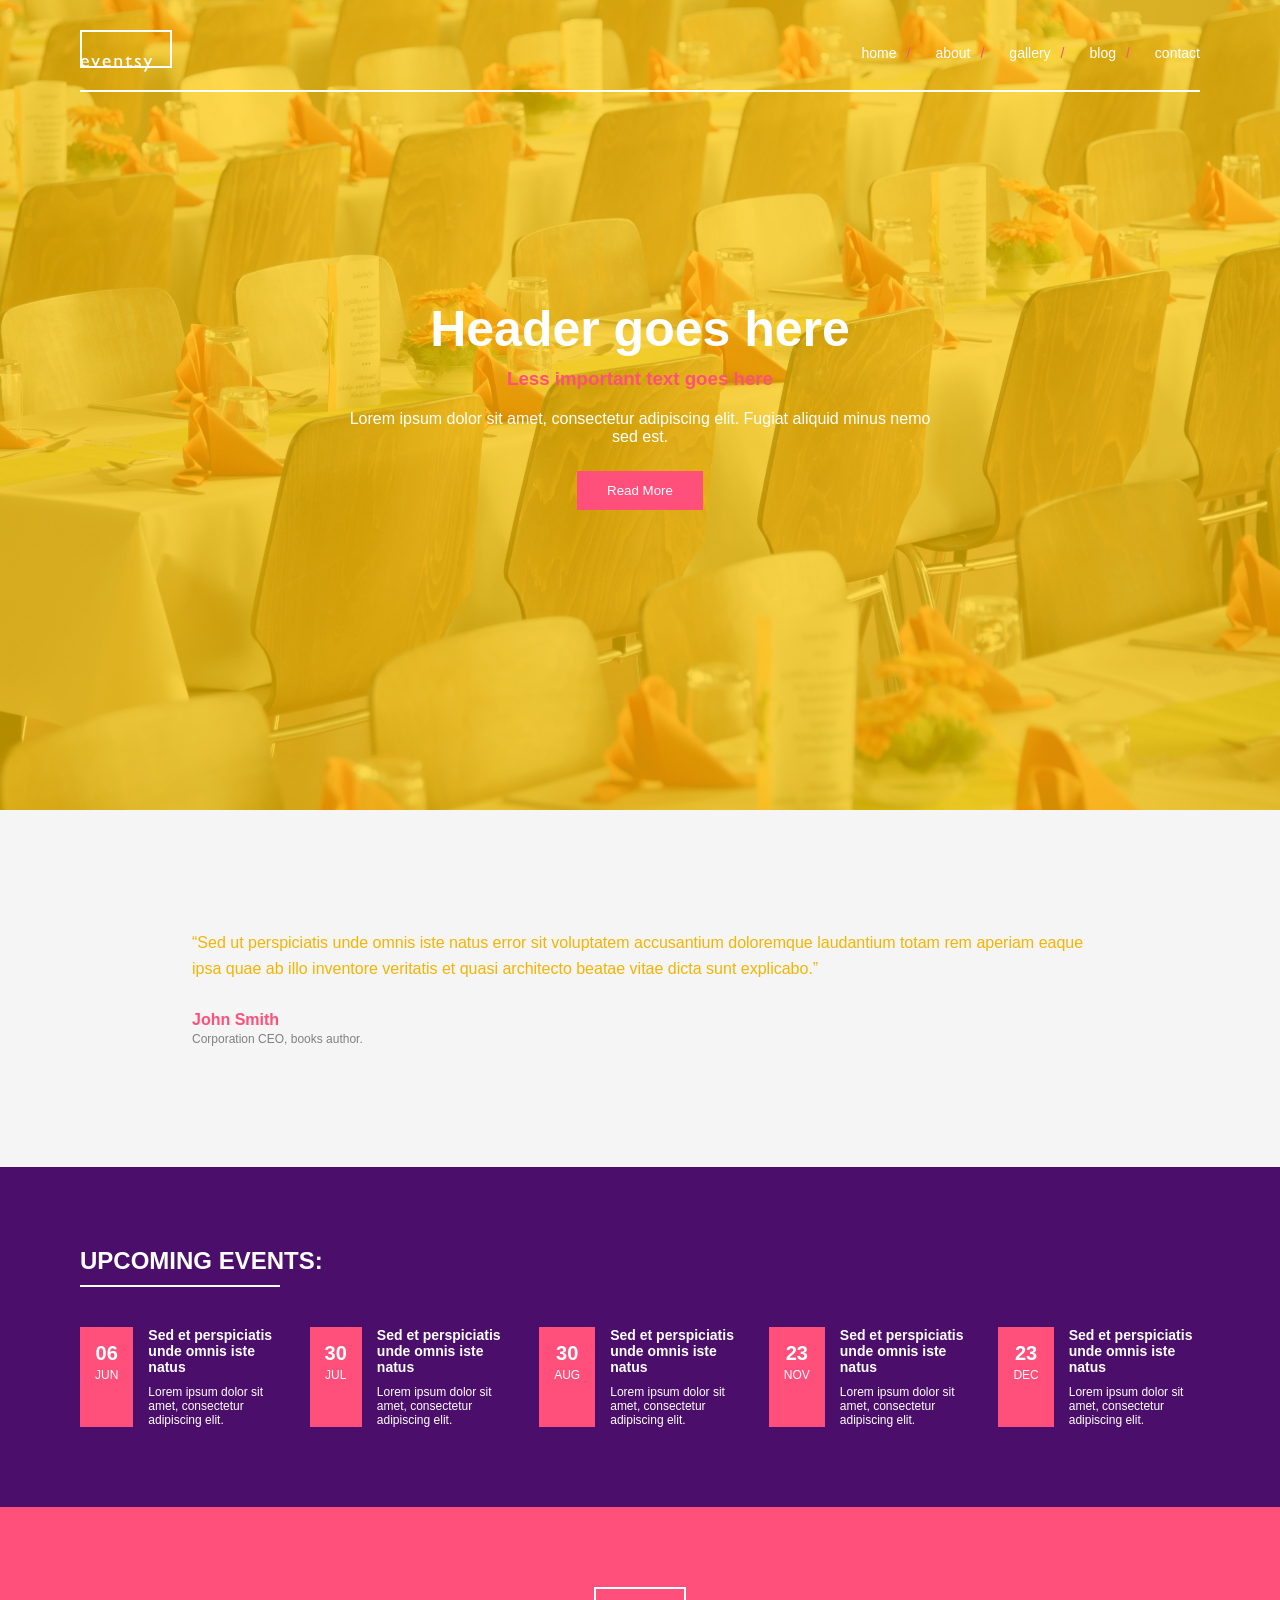
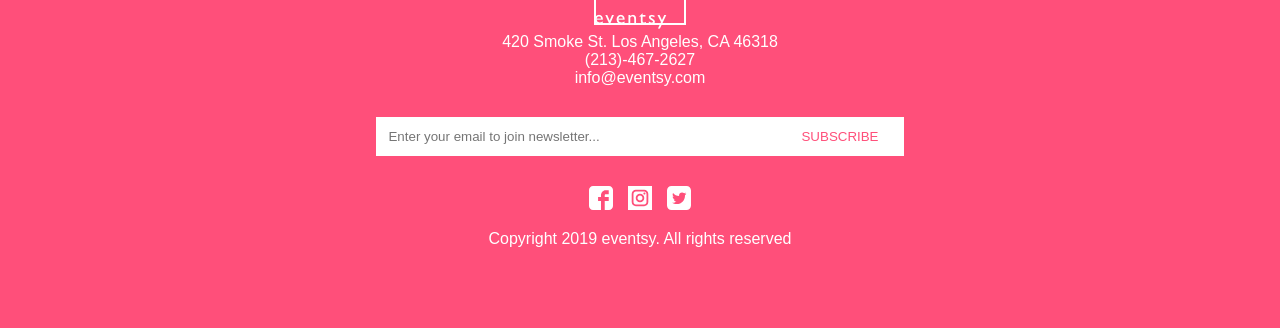
<file: index.html>
<!DOCTYPE html>
<html lang="en">
<head>
  <meta charset="UTF-8" />
  <meta name="viewport" content="width=device-width, initial-scale=1.0"/>
  <title>Eventsy</title>

  <link rel="stylesheet" href="css/styles.css" />
</head>
<body>



  <nav class="nav">
    <div class="logo">
      <img id="logoImg" src="images/logo-white.png">
    </div>

    <div class="nav-links">
      <a href="#" data-page="home">home</a>
      <a href="#" data-page="about">about</a>
      <a href="#" data-page="gallery">gallery</a>
      <a href="#" data-page="blog">blog</a>
      <a href="#" data-page="contact">contact</a> 
    </div>
  </nav>



  <div class="nav-line"></div>


  <main id="app"></main>


  <footer class="footer">
    <div class="footer-inner">
      <img src="images/logo-white.png" alt="eventsy logo">

      <p>420 Smoke St. Los Angeles, CA 46318</p>
      <p>(213)-467-2627</p>
      <p>info@eventsy.com</p>

      <div class="newsletter">
        <input type="text" placeholder="Enter your email to join newsletter..." />
        <button>SUBSCRIBE</button>
      </div>








      <div class="socials">
        <img src="images/facebook.svg" alt="facebook">
        <img src="images/instagram.svg" alt="instagram">
        <img src="images/twitter.svg" alt="twitter">
      </div>

      <p class="copyright">
        Copyright 2019 eventsy. All rights reserved
      </p>
    </div>
  </footer>

  <script type="module" src="js/app.js"></script>
</body>
</html>
</file>
<file: css/styles.css>
* {
  margin: 0;
  padding: 0;
  box-sizing: border-box;
}

body {
  font-family: Arial, sans-serif;
}

/* navv */
.nav {
  position: absolute;
  width: 100%;
  top: 0;
  padding: 30px 80px;
  display: flex;
  justify-content: space-between;
  align-items: center;
  z-index: 10;
}

.logo {

}












.logo {
  
}





.logo {
  
}




.nav-links {
  display: flex;
  gap: 25px;
}

.nav-links a {
  text-decoration: none;
  color: white;
  font-size: 14px;
}

.nav-links a:not(:last-child)::after {
  content: "/";
  color: #ff4f7a;
  margin-left: 10px;
}

.nav-line {
  position: absolute;
  top: 90px;
  left: 80px;
  right: 80px;
  height: 2px;
  background: white;
}










{

  
}














/* ddark NAV */
.nav.dark .logo {
  color: black;
  border-color: black;
}

.nav.dark .nav-links a {
  color: black;
}

.nav.dark+.nav-line {
  background: black;
}

/* hero */
.hero {
  height: 90vh;
  background: url("../images/home-hero.jpg") center/cover no-repeat;
}

.hero-overlay {
  background: rgba(255, 200, 0, 0.7);
  height: 100%;
  display: flex;
  align-items: center;
  justify-content: center;
}

.hero-content {
  text-align: center;
  color: white;
  max-width: 600px;
}

.hero-content h1 {
  font-size: 50px;
  margin-bottom: 10px;
}

.hero-content h3 {
  color: #ff4f7a;
  margin-bottom: 20px;
}

.hero-content p {
  margin-bottom: 25px;
}

.hero-content button {
  background: #ff4f7a;
  border: none;
  padding: 12px 30px;
  color: white;
}

/* the quote */
.quote {
  background: #f5f5f5;
  padding: 120px 0;
}

.quote-inner {
  width: 70%;
  margin: auto;
}

.quote p {
  color: #f4b400;
  line-height: 1.6;
  margin-bottom: 30px;
}

.quote h4 {
  color: #ff4f7a;
}

.quote span {
  color: gray;
  font-size: 12px;
}

/* eventss */
.events {
  background: #4b0f6b;
  color: white;
  padding: 80px 80px;
}

.events-inner h2 {
  margin-bottom: 10px;
}

.line {
  width: 200px;
  height: 2px;
  background: white;
  margin-bottom: 40px;
}

.events-grid {
  display: flex;
  justify-content: space-between;
}

.event {
  display: flex;
  gap: 15px;
  width: 18%;
}

.date {
  background: #ff4f7a;
  padding: 15px;
  text-align: center;
}










{

  
}











{

  
}






.date h3 {
  font-size: 20px;
}

.date span {
  font-size: 12px;
}

.event-text h4 {
  font-size: 14px;
  margin-bottom: 10px;
}

.event-text p {
  font-size: 12px;
}

/* about */
.about {
  background: #f5f5f5;
  padding: 120px 80px;
}

.about-hero {
  height: 300px;
  background: url("../images/about.jpg") center/cover no-repeat;
  margin-bottom: 30px;
}

.about-overlay {
  height: 100%;
  background: rgba(255, 200, 0, 0.7);
}

.about h2 {
  margin-bottom: 10px;
}

.line.dark {
  background: black;
}

.about-text {
  max-width: 900px;
  color: gray;
  line-height: 1.6;
}

/* ffoooter */
.footer {
  background: #ff4f7a;
  color: white;
  text-align: center;
  padding: 80px 20px;
}

.footer-logo {
  border: 2px solid white;
  display: inline-block;
  padding: 6px 20px;
  margin-bottom: 20px;
}

.newsletter {
  display: flex;
  justify-content: center;
  margin: 30px 0;
}

.newsletter input {
  width: 400px;
  padding: 12px;
  border: none;
}

.newsletter button {
  background: white;
  color: #ff4f7a;
  border: none;
  padding: 12px 25px;
}

.socials {
  display: flex;
  justify-content: center;
  gap: 15px;
  margin: 20px 0;
}

/* white square */
.socials div {
  width: 35px;
  height: 35px;
  background: white;
  display: flex;
  align-items: center;
  justify-content: center;
}

/* SVG images */
.socials img {
    width: 24px;
    height: 24px;
    filter: brightness(0) invert(1);
  }


copyright {
  font-size: 12px;
}

/* galllery */
.gallery {
  background: #f5f5f5;
  padding: 120px 80px;
}

.gallery-grid {
  display: grid;
  grid-template-columns: 2fr 1fr 1fr;

  grid-template-rows: 200px 300px;
  gap: 20px;
}

.gallery-item {
  background-size: cover;
  background-position: center;
  position: relative;
  overflow: hidden;
  cursor: pointer;
}

/*  */
/* big food  */
.gallery-item.wide {
  grid-column: 1;
  grid-row: 1;
}

/*  pink  */
.gallery-item.pink-box {
  grid-column: 2;
  grid-row: 1;
}

/*  green  */
.gallery-item.green-box {
  grid-column: 3;
  grid-row: 1;
}

/*  purple  */
.gallery-item.big {
  grid-column: 1 / span 2;
  grid-row: 2;
}

/*  teal */
.gallery-item.tall {
  grid-column: 3;
  grid-row: 2;
}

/* overlay */
.overlay {
  position: absolute;
  width: 100%;
  height: 100%;
  top: 0;
  left: 0;
  transition: 0.3s;
}

/* colors */
.overlay.yellow {
  background: rgba(255, 200, 0, 0.7);
}

.overlay.pink {
  background: rgba(255, 79, 122, 0.7);
  /* fully solid */
}

.overlay.green {
  background: rgba(0, 150, 100, 0.7);
}

.overlay.purple {
  background: rgba(75, 15, 107, 0.85);
}

.overlay.teal {
  background: rgba(0, 180, 180, 0.7);
}

/* hover */
.gallery-item:hover .overlay {
  opacity: 0.4;
}




{

  
}








/* foodd */
.food {
  background: #f5f5f5;
  padding: 120px 80px;
}

.food-hero {
  height: 350px;
  background: url("../images/1.png") center/cover no-repeat;
  position: relative;
  margin-bottom: 40px;
}

.food-overlay {
  background: rgba(255, 200, 0, 0.7);
  height: 100%;
  display: flex;
  align-items: flex-end;
  padding: 40px;
}

.food-title {
  display: flex;
  align-items: center;
  gap: 20px;
}

.food-title .bar {
  width: 8px;
  height: 120px;
  background: #f5f3ef;
}

.food-title h1 {
  font-size: 80px;
  color: #ffebb5;
  text-transform: lowercase;
}

.food-title .dot {
  font-size: 100px;
  line-height: 0;
}

.food-content {
  display: flex;
  gap: 60px;
}

.food-col {
  width: 50%;
}

.food-col p {
  color: gray;
  line-height: 1.6;
  font-style: italic;
}

/* DJ page */
.dj {
  background: #f5f5f5;
  padding: 120px 80px;
}

.dj-hero {
  height: 400px;
  background: url("../images/2.jpeg") center/cover no-repeat;
  position: relative;
  margin-bottom: 60px;
}

.dj-overlay {
  background: rgba(255, 79, 122, 0.75);
  /* pink */
  height: 100%;
  display: flex;
  align-items: flex-end;
  padding: 40px;
}

.dj-title h1 {
  font-size: 120px;
  color: #ffa0b8;
  font-weight: bold;
}

.dj-title h1 span {
  font-weight: 300;
}

.dj-content {
  display: flex;
  gap: 80px;
}

.dj-col {
  width: 50%;
}




{

  
}






.dj-col p {
  color: gray;
  line-height: 1.6;
  font-style: italic;
}

/* speech */
.speech {
  background: #f5f5f5;
  padding: 120px 80px;
}

.speech-hero {
  height: 400px;
  background: url("../images/3.jpg") center/cover no-repeat;
  position: relative;
  margin-bottom: 60px;
}

.speech-overlay {
  background: rgba(0, 150, 100, 0.75);
  height: 100%;
  display: flex;
  align-items: flex-end;
  padding: 40px;
}

.speech-overlay h1 {
  font-size: 120px;
  color: #2ecc71;
  text-transform: lowercase;
  font-weight: bold;
  line-height: 0.8;
}

.speech-overlay .number {
  font-size: 160px;
  margin-right: 10px;
}

.speech-content {
  display: flex;
  gap: 60px;
}

.speech-col {
  width: 50%;
}

.speech-col p {
  color: gray;
  line-height: 1.6;
  font-style: italic;
}

/* foodfest */
.openfood {
  background: #f5f5f5;
  padding: 120px 80px;
}

.openfood-hero {
  height: 400px;
  background: url("../images/4.jpg") center/cover no-repeat;
  position: relative;
  margin-bottom: 60px;
}

.openfood-overlay {
  background: rgba(75, 15, 107, 0.85);
  height: 100%;
  display: flex;
  align-items: flex-end;
  padding: 40px;
}








.openfood-overlay h1 {
  font-size: 120px;
  color: #5a0f7a;
  text-transform: lowercase;
  font-weight: bold;
  line-height: 0.8;
  transform: translateY(40px);
}

.openfood-overlay .number {
  font-size: 160px;
  margin-right: 10px;
}

.openfood-content {
  display: flex;
  gap: 60px;
}

.openfood-col {
  width: 50%;
}

.openfood-col p {
  color: gray;
  line-height: 1.6;
  font-style: italic;
}

/* teal for international */
.international {
  background: #f5f5f5;
  padding: 120px 80px;
}

.international-hero {
  height: 350px;
  background: url("../images/5.png") center/cover no-repeat;
  position: relative;
  margin-bottom: 40px;
}

.international-overlay {
  background: rgba(0, 180, 170, 0.7);
  height: 100%;
  display: flex;
  align-items: flex-end;
  padding: 40px;
}

.international-title {
  display: flex;
  align-items: center;
  gap: 20px;
}

.international-title .bar {
  width: 8px;
  height: 120px;
  background: #00b4aa;
}

.international-title h1 {
  font-size: 80px;
  color: #66fff7;
  text-transform: lowercase;
}

.international-title .dot {
  font-size: 100px;
  line-height: 0;
}



{

  
}



.international-content {
  display: flex;
  gap: 60px;
}

.international-col {
  width: 50%;
}

.international-col p {
  color: gray;
  line-height: 1.6;
  font-style: italic;
}

/* blogg */
.blog {
  background: #f5f5f5;
  padding: 120px 80px;
}

.blog-grid {
  display: grid;
  grid-template-columns: 1fr 1fr;
  gap: 60px 80px;
  margin-top: 40px;
}

.blog-item {
  display: flex;
  align-items: flex-start;
  gap: 20px;
  cursor: pointer;
}


















{

  
}











.blog-content {
  display: flex;
  flex-direction: column;
}



/* ✅ date box */
.blog-date {
  background: #ff4f7a;
  color: white;
  width: 60px;
  height: 60px;
  display: flex;
  flex-direction: column;
  align-items: center;
  justify-content: center;
}

.blog-date h3 {
  font-size: 18px;
  line-height: 1;
}

.blog-date span {
  font-size: 10px;
}

/* content!!! */
.blog-content {
  flex: 1;
}





{

  
}




/* blog image */
.blog-img {
  width: 100%;
  height: 150px;
  background-size: cover;
  background-position: center;
  margin-bottom: 15px;
}

.blog-content h4 {
  margin-bottom: 10px;
}

.blog-content p {
  color: #ff4f7a;
  font-size: 14px;
}

/* blo9g detail  */
.blog-detail {
  background: #f5f5f5;
  padding: 120px 80px;
}

/* hero image */
.blog-detail-hero {
  height: 350px;
  background: url("../images/blog.jpg") center/cover no-repeat;
  position: relative;
  margin-bottom: 40px;
}

/* pink  */
.blog-detail-overlay {
  background: rgba(255, 79, 122, 0.7);
  height: 100%;
  display: flex;
  align-items: center;
  justify-content: center;
}

/* date box centerr */
.blog-detail-date {
  background: #ff4f7a;
  color: white;
  width: 100px;
  height: 100px;
  display: flex;
  flex-direction: column;
  align-items: center;
  justify-content: center;
}

.blog-detail-date h3 {
  font-size: 32px;
}





{

  
}








.blog-detail-date span {
  font-size: 14px;
}

/* text */
.blog-detail-content {
  max-width: 900px;
  color: gray;
  line-height: 1.6;
}

.blog-detail-content p {
  margin-bottom: 25px;
}

/* pink headers */
.pink {
  color: #ff4f7a;
  margin: 20px 0;
}

/* Contactt */
.contact {
  background: #f5f5f5;
  padding: 120px 80px;
}

.contact-wrapper {
  display: flex;
  gap: 60px;
  margin-top: 40px;
}

/* form */
.contact-form {
  width: 50%;
  display: flex;
  flex-direction: column;
  gap: 20px;
}

.contact-form input,
.contact-form textarea {
  width: 100%;
  padding: 20px;
  border: none;
  background: #eaeaea;
  font-size: 14px;
}

.contact-form textarea {
  height: 200px;
  resize: none;
}

.contact-form button {
  width: 200px;
  padding: 15px;
  background: #ff4f7a;
  color: white;
  border: none;
  margin-top: 10px;
  cursor: pointer;
}

/* map */
.contact-map {
  width: 50%;
  height: 400px;
  background: url("../images/map.jpg") center/cover no-repeat;
}








{

  
}

@media (max-width: 1024px) {

  .events,
  .about,
  .gallery,
  .food,
  .dj,
  .speech,
  .openfood,
  .international,
  .blog,
  .blog-detail,
  .contact {
    padding: 80px 50px;
  }

  .hero-content h1 {
    font-size: 42px;
  }
}

@media (max-width: 768px) {

  .hero-content h1 {
    font-size: 36px;
  }

  .hero-content p {
    font-size: 14px;
  }

  .nav {
    padding: 20px 40px;
  }

  .nav-line {
    left: 40px;
    right: 40px;
  }
}

@media (max-width: 480px) {

  .hero-content h1 {
    font-size: 30px;
  }

  .hero-content p {
    font-size: 13px;
  }

  .events,
  .about,
  .gallery,
  .food,
  .dj,
  .speech,
  .openfood,
  .international,
  .blog,
  .blog-detail,
  .contact {
    padding: 60px 25px;
  }
}
</file>
